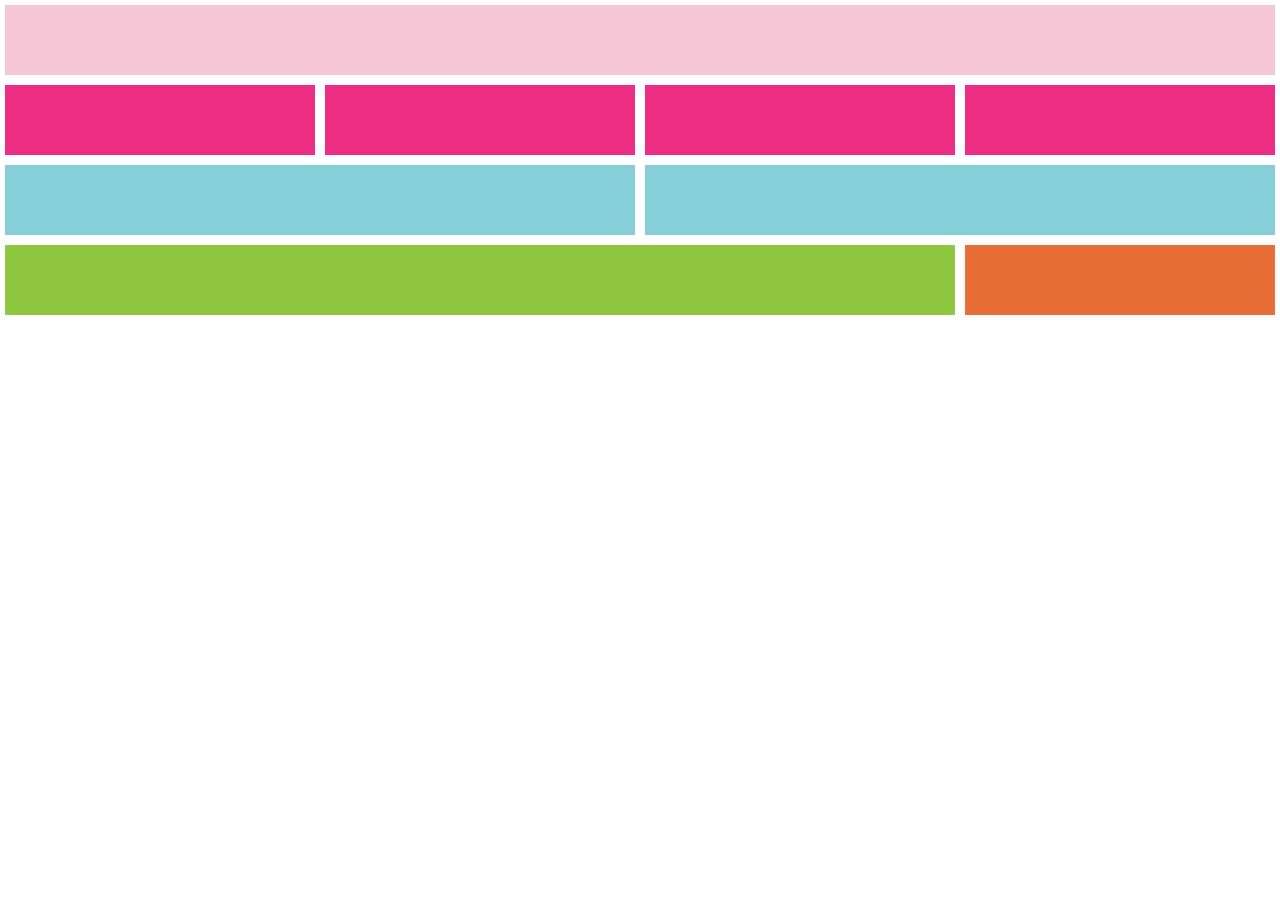
<file: Week5/index.html>
<!DOCTYPE html>
<html>
    <head>
        <title>Grid</title>
        <link rel="stylesheet" href="style.css">
    </head>
    <body>  
        <section class="GridContainer">
            <div class="Grid1" id="Pink1"></div>
            <div class="Grid2" id="Pink2"></div>
            <div class="Grid3" id="Pink2"></div>
            <div class="Grid4" id="Pink2"></div>
            <div class="Grid5" id="Pink2"></div>
            <div class="Grid6" id="Blue"></div>
            <div class="Grid7" id="Blue"></div>
            <div class="Grid8" id="Green"></div>
            <div class="Grid9" id="Orange"></div>
        </section>
                
    </body>
</html>
</file>
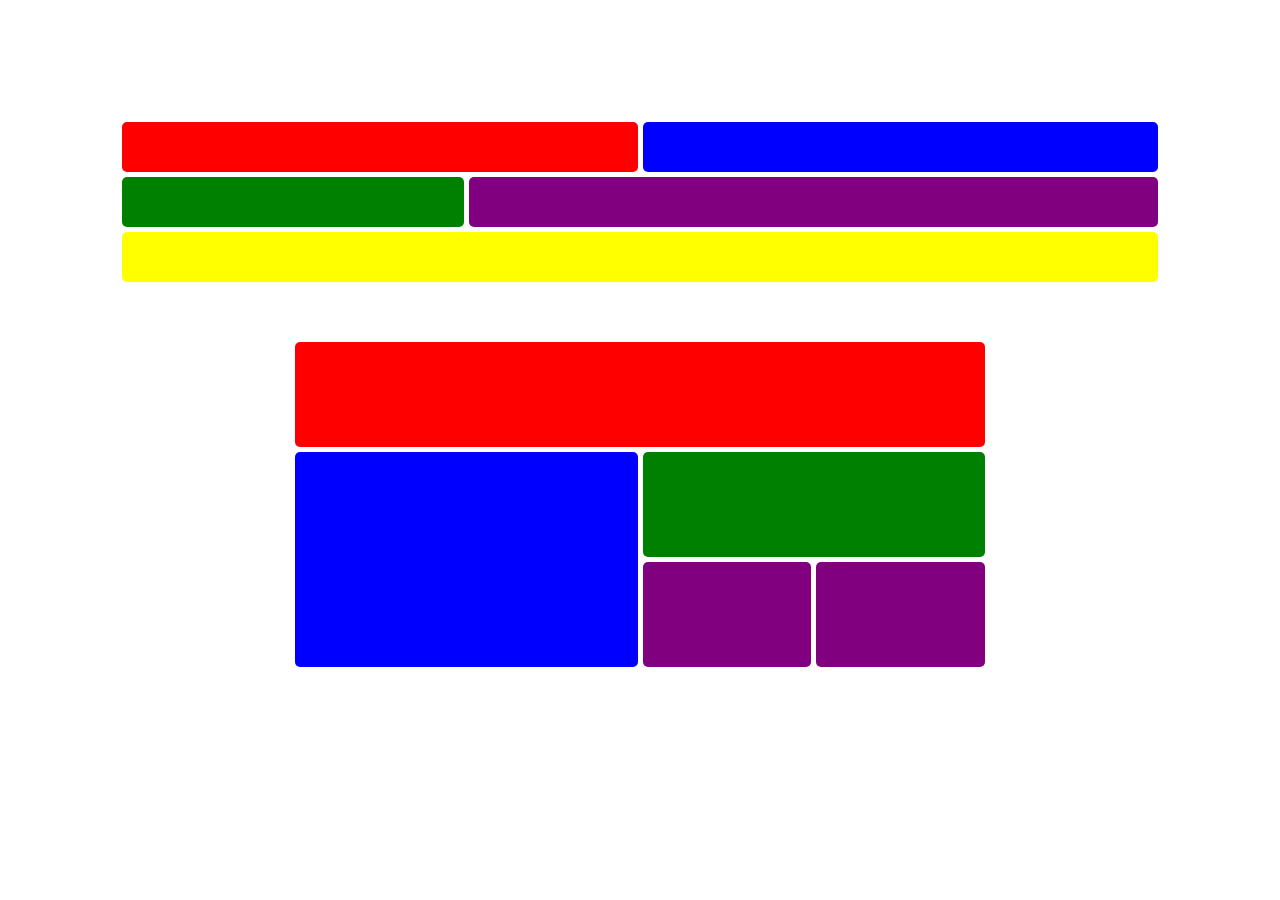
<file: Week5/pNPResponsivePart2/index.html>
<!DOCTYPE html>
<html>
    <head>
        <title>Practice CSS Grid</title>
        <link rel="stylesheet" href="style.css">
    </head>
    <body>
        <div id="GridContainer">
            <div class="Box1" id="Image1"></div>
            <div class="Box2"id="Image1"></div>
            <div class="Box3"id="Image1"></div>
            <div class="Box4"id="Image1"></div>
            <div class="Box5"id="Image1"></div>
            <div class="Box6" id="Image2"></div>
            <div class="Box7"id="Image2"></div>
            <div class="Box8"id="Image2"></div>
            <div class="Box9"id="Image2"></div>
            <div class="Box10"id="Image2"></div>
        
        </div>
    </body>
</html>
</file>
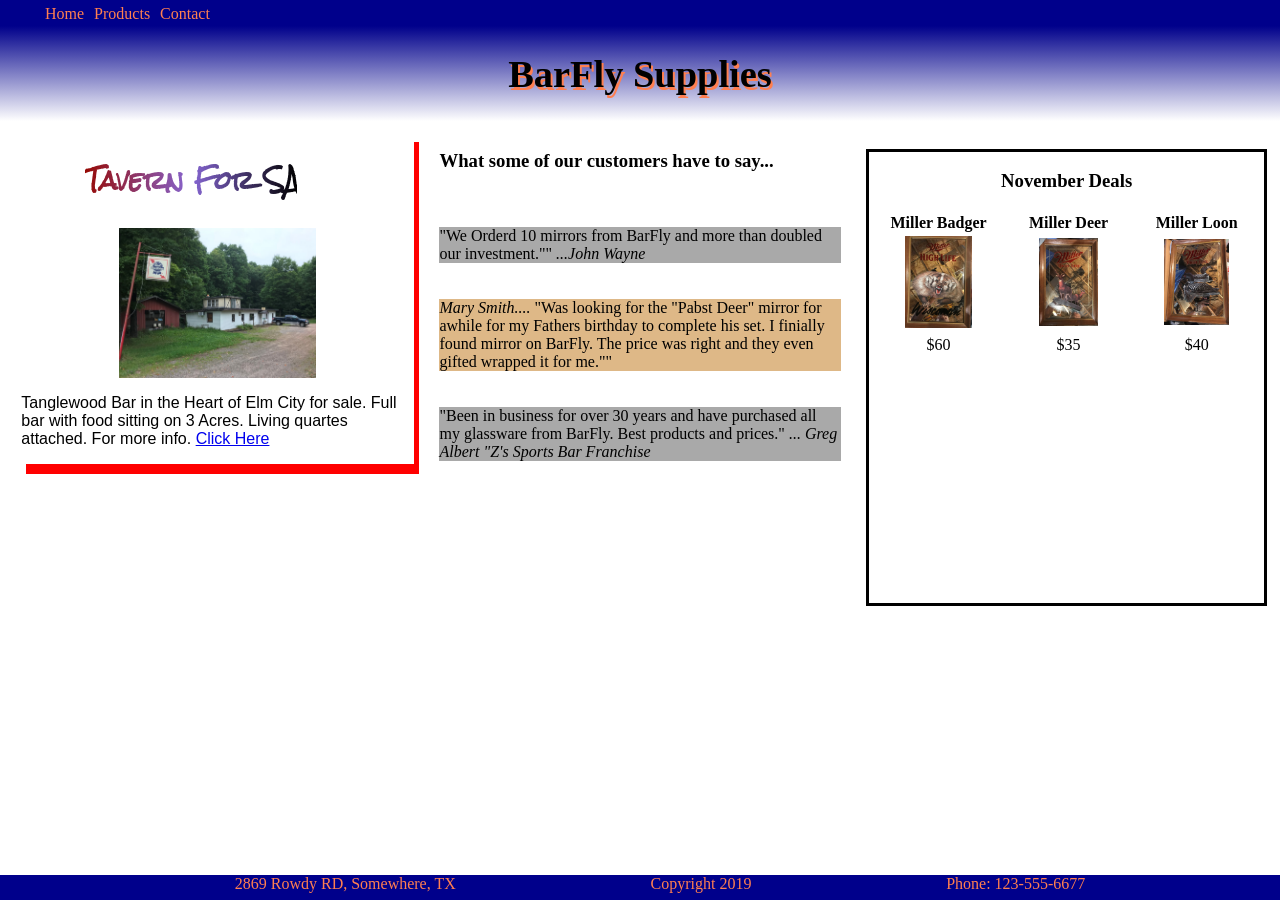
<file: Week6/Project3_Responsive/index.html>
<!DOCTYPE html>
<html>
    <head>
        <title>Project 3 Responsive Website</title>
        <link rel="stylesheet" href="Style.css">
        <!--font-family: 'Luckiest Guy', cursive;
            font-family: 'Rock Salt', cursive;
            font-family: 'Boogaloo', cursive;-->
        <link href="https://fonts.googleapis.com/css?family=Boogaloo|Luckiest+Guy|Rock+Salt&display=swap" rel="stylesheet">
        
    </head>
    <body id="GridContainer">    
        <nav>
            <ul class="Nav">
                <li>Home</li>
                <li>Products</li>
                <li>Contact</li>
            </ul>
        </nav>
        <header class="head">
                <h1>BarFly Supplies</h1>
            </header>
            <aside class="AD1" id="AD1">
                <h2>Tavern For SALE!</h2>
                <img class="Twood"src="./Images/TWood.JPG" alt="Tanglewood" >
                <p>Tanglewood Bar in the Heart of Elm City for sale. Full bar with food sitting on 3 Acres. Living quartes attached. For more info. <a href="./index.html">Click Here</a></p>
                
            </aside>
        <main class="Main">
            <h3>What some of our customers have to say...</h3>
            <br><br>
            <div class="test">"We Orderd 10 mirrors from BarFly and more than doubled our investment.""  <i>...John Wayne</i></div>
            <br><br>
            <div class="test"><i>Mary Smith....</i> "Was looking for the "Pabst Deer" mirror for awhile for my Fathers birthday to complete his set. I finially found mirror on BarFly. The price was right and they even gifted wrapped it for me."" </div>
            <br><br>
            <div class="test">"Been in business for over 30 years and have purchased all my glassware from BarFly. Best products and prices."  <i>... Greg Albert "Z's Sports Bar Franchise</i></div>
        </main>
        <aside class="Table">
            <h3>November Deals</h3>
            <table>
                <tr>
                    <th>Miller Badger</th>
                    <th>Miller Deer</th>
                    <th>Miller Loon</th>
                </tr>
                <tr>
                    <td><img id="MirPic" src="./Images/Miller_Badger.JPG" alt="BadgerMirror"></td>
                    <td><img id="MirPic" src="./Images/Miller_Deer.JPG" alt="DeerMirror"></td>
                    <td><img id="MirPic" src="./Images/Miller_Loon.JPG" alt="LoonMirror"></td>
                </tr>
                <tr>
                    <td>$60</td>
                    <td>$35</td>
                    <td>$40</td>
                </tr>
            </table>
        </aside>
        <footer>
            <ul class="Footer">
                <li>2869 Rowdy RD, Somewhere, TX</li>
                <li>Copyright 2019</li>
                <li>Phone: 123-555-6677</li>
            </ul>
           
        </footer>
    </body>
</html>
</file>
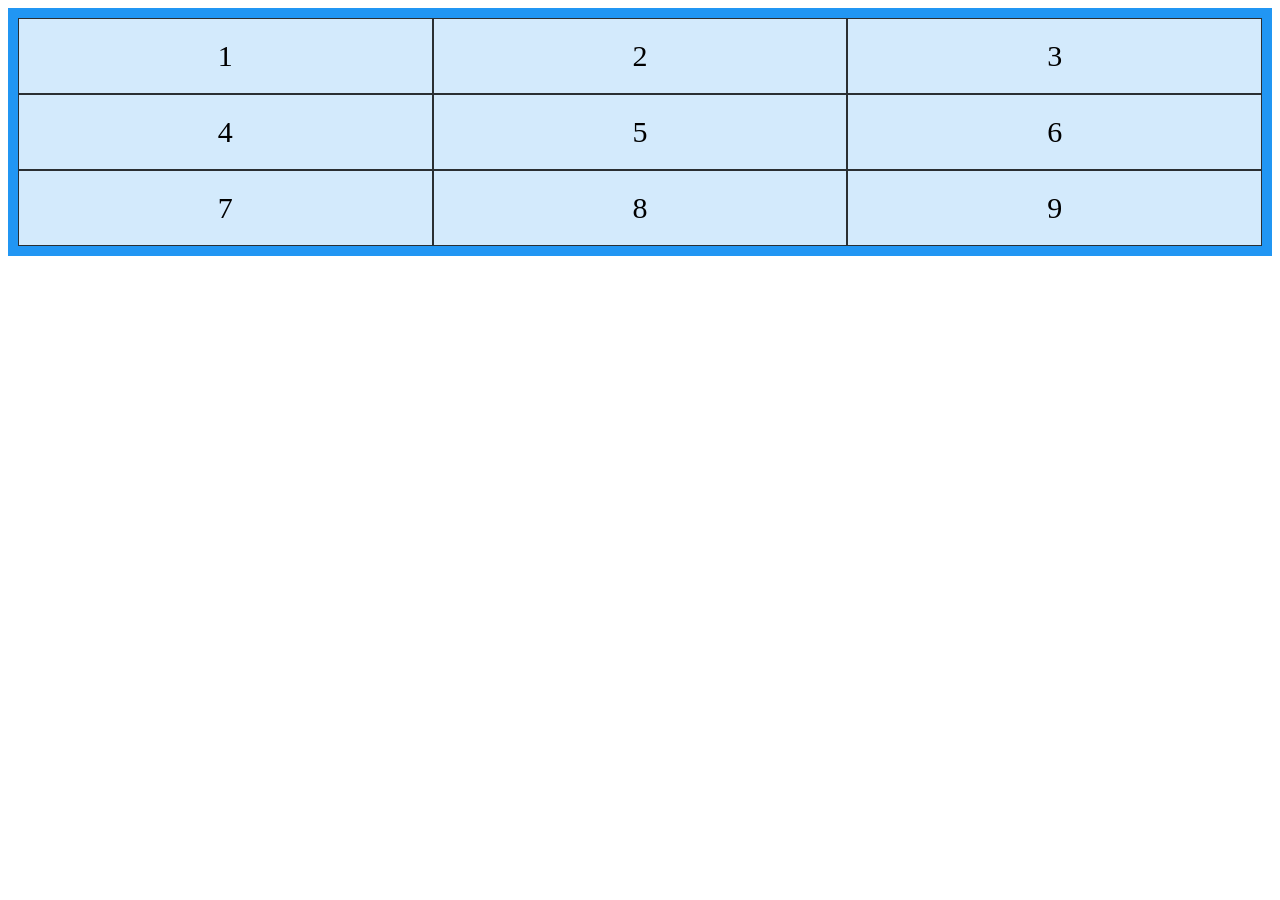
<file: Week2/GridPlay.html>
<!DOCTYPE html>
<html>
        <style>
                .grid-container {
                  display: grid;
                  grid-template-columns: auto auto auto;
                  background-color: #2196F3;
                  padding: 10px;
                }
                .grid-item {
                  background-color: rgba(255, 255, 255, 0.8);
                  border: 1px solid rgba(0, 0, 0, 0.8);
                  padding: 20px;
                  font-size: 30px;
                  text-align: center;
                }
                </style>
    <head>
 <!--Dean playing around with Grids in HTML-->
 <title>GridPlay DF</title>
<!--  <link rel="stylesheet" href="GridPlay.css"> -->
    </head>
    <body>
        
        <body>
            <div class="grid-container">
                <div class="grid-item">1</div>
                <div class="grid-item">2</div>
                <div class="grid-item">3</div>
                <div class="grid-item">4</div>
                <div class="grid-item">5</div>
                <div class="grid-item">6</div>
                <div class="grid-item">7</div>
                <div class="grid-item">8</div>
                <div class="grid-item">9</div>
              </div>    
        </body>
    </body>
</html>
</file>
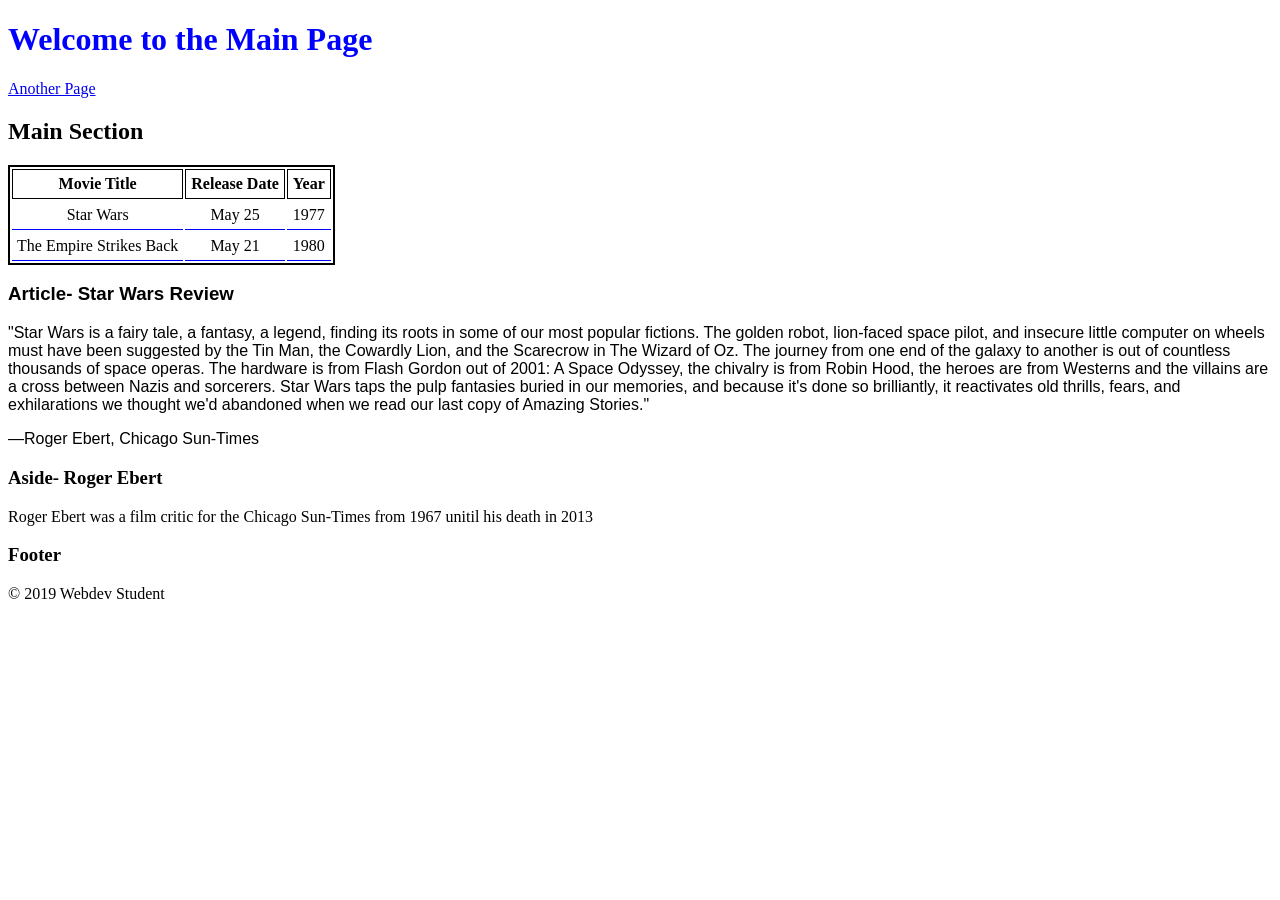
<file: Week3/PausePractice/Wk3_PP_index.html>
<!DOCTYPE html>
<html>
<head>
    <title>HTML5 Semantics</title>
    <link rel="stylesheet" href="wk3Style.css">
</head>

<body>
    <header class="Header">
        <h1>Welcome to the Main Page</h1>
    </header>
    <nav>
        <a href="./another.html">Another Page</a>
    </nav>
    <Main>
        <h2>Main Section</h2>
        <table>
            <thead>
                <th>Movie Title</th>
                <th>Release Date</th>
                <th>Year</th>
            </thead>
            <tbody>
                <tr>
                        <td>Star Wars</td>
                        <td>May 25</td>
                        <td>1977</td>
                </tr>
                <tr>
                        <td>The Empire Strikes Back</td>
                        <td>May 21</td>
                        <td>1980</td>
                </tr> 
            </tbody>
        </table>
        <article>
            <h3>Article- Star Wars Review</h3>
            <p>"Star Wars is a fairy tale, a fantasy, a legend, finding its roots in some of our most popular fictions. The golden robot, lion-faced space pilot, and insecure little computer on wheels must have been suggested by the Tin Man, the Cowardly Lion, and the Scarecrow in The Wizard of Oz. The journey from one end of the galaxy to another is out of countless thousands of space operas. The hardware is from Flash Gordon out of 2001: A Space Odyssey, the chivalry is from Robin Hood, the heroes are from Westerns and the villains are a cross between Nazis and sorcerers. Star Wars taps the pulp fantasies buried in our memories, and because it's done so brilliantly, it reactivates old thrills, fears, and exhilarations we thought we'd abandoned when we read our last copy of Amazing Stories."
                   </p>
                   <p> —Roger Ebert, Chicago Sun-Times</p>
        </article>
        <aside>
            <h3>Aside- Roger Ebert</h3>
            <p>Roger Ebert was a film critic for the Chicago Sun-Times from 1967 unitil his death in 2013</p>
        </aside>
    </Main>
    <footer>
        <h3>Footer</h3>
        <p>&copy; 2019 Webdev Student</p>
    </footer>
</body>

</html>
</file>
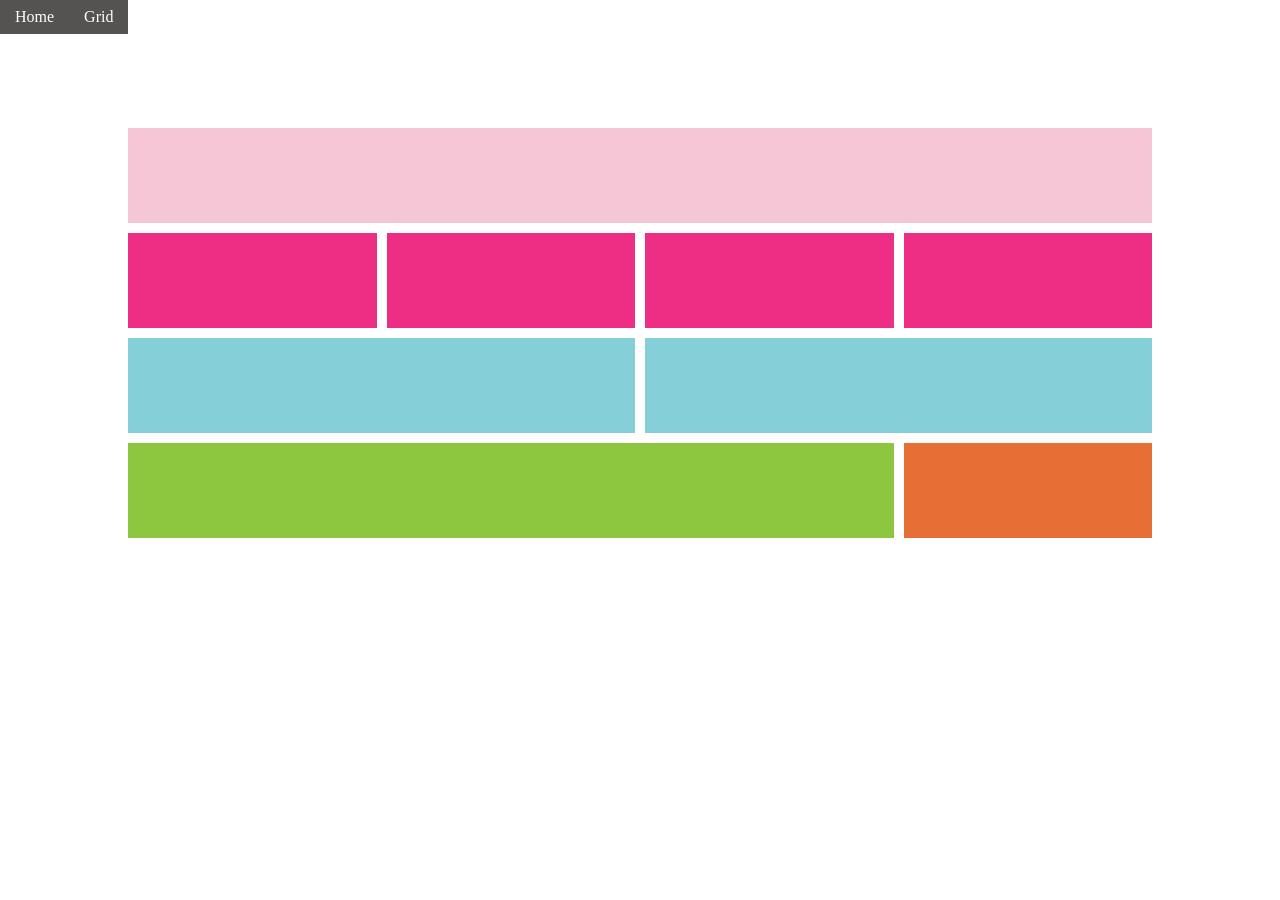
<file: Week4/pNp_MoreOnCSS/grid.html>
<!DOCTYPE html>
<html>
    <head>
        <title>Grid</title>
        <link rel="stylesheet" href="style.css">
    </head>
    <body>
        <nav>
            <ul class="Nav">
                <li><a href="positioning.html">Home</a></li>
                <li><a href="grid.html">Grid</a></li>
            </ul>
        </nav>
        <section class="GridContainer">
            <div class="Grid1" id="Pink1"></div>
            <div class="Grid2" id="Pink2"></div>
            <div class="Grid3" id="Pink2"></div>
            <div class="Grid4" id="Pink2"></div>
            <div class="Grid5" id="Pink2"></div>
            <div class="Grid6" id="Blue"></div>
            <div class="Grid7" id="Blue"></div>
            <div class="Grid8" id="Green"></div>
            <div class="Grid9" id="Orange"></div>
        </section>
                
    </body>
</html>
</file>
<file: Week5/style.css>
html, body{
    margin: 0;
    padding: 0;
}
.GridContainer{
    display: grid;
    padding: 5px;
    grid-template-rows: 100% 100% 100% 100% 100% 100% 100% 100%;
    grid-gap: 10px;
}
#Pink1{
    background-color:#F5C6D6 ;
   
}
#Pink2{
    background-color: #EE2E84;
    
}
#Blue{
    background-color: #85CFD8;
}
#Green{
    background-color: #8DC63F;
}
#Orange{
    background-color: #E76E34;
}
.Grid1{
    
    grid-column:1/5;
}
.Grid6{
    grid-column:1/3; 
}
.Grid7{
    grid-column:3/5;  
}
.Grid8{
    grid-column:1/4; 
}
@media only screen and (max-width:768px){
        .Grid1{
    
            grid-column:1/5;
        }
        .Grid2{
            grid-column: 1/5;
        }
        .Grid3{
            grid-column: 1/5;
        }
        .Grid4{
            grid-column: 1/5;
        }
        .Grid5{
            grid-column: 1/5;
        }
        
        .Grid6{
            grid-column:1/5; 
        }
        .Grid7{
            grid-column:1/5;  
        }
        .Grid8{
            grid-column:1/5; 
        }
    
}
</file>
<file: Week5/pNPResponsivePart2/style.css>
html,body{
    margin: 0;
    padding: 5%; /* used 5% padding to somewhat center the grid I will be making and mimic what assignment page looks like*/
}
#GridContainer{
    /*making a grid: In looking at the assignment page of the colored squares and 2 images
    making 1 grid with 2 imgaes. So I roughly figured 6 columns to strech 1st image
    then 2nd image looks indented so used 1 less on each side*/
    display: grid;
    grid-template-columns: repeat(6,1fr);
    grid-template-rows: repeat(10,1fr);
    grid-gap: 5px;
    
}
#Image1{
    border-radius: 5px;
    height: 50px;
}

.Box1{
    background-color: red;
    grid-column: 1/4;
    grid-row: 1/2;
    
}
.Box2{
    background-color: blue;
    grid-column: 4/7;
    grid-row: 1/2;
}
.Box3{
    background-color:green;
    grid-column: 1/3;
    grid-row: 2/3;
}
.Box4{
    background-color: purple;
    grid-column: 3/7;
    grid-row: 2/3;
}
.Box5{
    background-color: yellow;
    grid-column: 1/7;
    grid-row: 3/4;
}
/* Start of Image 2 */
#Image2{
    border-radius: 5px;
    /*not specifying Height makes it fill in the color, rather than leave white space... might be another way but not sure??? This worked hope its ok? */
}
.Box6{
    background-color: red;
    grid-column: 2/6;
    grid-row: 5/7;
    
}
.Box7{
    background-color: blue;
    grid-column: 2/4;
    grid-row: 7/11;
}
.Box8{
    background-color: green;
    grid-column: 4/6;
    grid-row: 7/9;
}
.Box9{
    background-color: purple;
    grid-column: 4/5;
    grid-row: 9/11;
}
.Box10{
    background-color: purple;
    grid-column: 5/6;
    grid-row: 9/11;
}
</file>
<file: Week6/Project3_Responsive/Style.css>
html,body{
    margin: 0;
    padding: 0;
}
/* Phone Grid*/
@media only screen and (max-width:600px){
    #GridContainer{
        display: grid;
        grid-template-areas: 
        "Nav"
        "Head"
        "AD1"
        "Main"
        "Table"
        "Footer";
    }
}
/* Tablet Grid */
@media only screen and (min-width:600px){
    #GridContainer{
        grid-template-columns: 1fr 1fr;
        grid-template-rows: auto;
        display: grid;
        grid-template-areas: 
        "Nav Nav"
        "Head Head"
        "AD1 Main"
        "Table Table"
        "Footer Footer";
    }
}
/* Laptop/Desktop Grid*/
@media only screen and (min-width:922px){
    #GridContainer{
        display: grid;
        grid-template-columns: 1fr 1fr 1fr;
        grid-template-rows: auto;
        grid-template-areas: 
        "Nav Nav Nav"
        "Head Head Head"
        "AD1  Main Table"
        "Footer Footer Footer";
    }
}

nav{
    grid-area: Nav;
    background-color: darkblue;
    color: coral;
    height: 25px;
}
.Nav{
    display: flex;
    position: fixed;
    background-color: darkblue;
    width: 100%;
    list-style-type: none;
    margin: 0;
   
}
.Nav>li{
    padding: 5px;
}
.Nav>li:hover{
    color: floralwhite;
}
header{
    grid-area: Head;
    position: fixed;
    margin-top: 26px;
    background-image: linear-gradient(darkblue, white);
    font-family: Georgia, 'Times New Roman', Times, serif;
    text-align: center;
    font-size: 120%;
    width: 100%;
    color: black;
    text-shadow: coral 2px 3px;
}
.AD1{
    grid-area: AD1;
    display: flex;
    flex-direction: column;
    align-items: center;
    margin: 25% 3% 3% 5%;
    box-shadow: 5px 10px red;
    
    font-family: 'Lucida Sans', 'Lucida Sans Regular', 'Lucida Grande', 'Lucida Sans Unicode', Geneva, Verdana, sans-serif;
}
.AD1>h2{
    font-family: 'Rock Salt', cursive;
    background: linear-gradient(90deg, rgb(150, 9, 4), rgb(134, 102, 211), #000);
    background-repeat: no-repeat;
    background-size: 80%;
    animation: animate 5s linear infinite;
    -webkit-background-clip: text;
    -webkit-text-fill-color: rgba(255, 255, 255, 0);
}
@keyframes animate {
    0% {
      background-position: -500%;
    }
    100% {
      background-position: 500%;
    }
  }

.Twood{
    width: 50%;
}
.Twood:hover{
    width: 100%;
   
}

main{
    grid-area: Main;
    margin: 25% 3% 3% 3%;
    font-family: Georgia, 'Times New Roman', Times, serif;
    
}
.test:nth-child(odd){
background-color: burlywood;
}
.test:nth-child(even){
    background-color: darkgrey;
}
i{
    font-weight: ;
}

.Table{
    grid-area: Table;
    text-align: center;
    margin: 29% 3% 3% 3%;
    height:100%;
   border: 3px solid black;
}
#MirPic{
    width: 50%;
    
}
#MirPic:hover{
    width: 100%;
}
footer{
    grid-area: Footer;
    background-color: darkblue;
    color: coral;
    height: 25px;
    position: fixed;
    left: 0;
    bottom: 0;
    width: 100%;
}
.Footer{
    display: flex;
    list-style-type: none;
    margin: 0;
    justify-content: space-evenly;
}
</file>
<file: Week2/GridPlay.css>
..grid-container {
    display: grid;
    grid-auto-columns: auto;
    background-color: #2196F3;
    padding: 10px;
  }
  .grid-item {
    background-color: rgba(255, 255, 255, 0.8);
    border: 1px solid rgba(0, 0, 0, 0.8);
    padding: 20px;
    font-size: 30px;
    text-align: center;
  }
</file>
<file: Week3/PausePractice/wk3Style.css>
header {
    color: blue;
}
table{
    border: 2px solid black;
}
th{
    padding: 5px;
    border: 1px solid black;
    text-align: center;
}
td{
    padding: 5px;
    text-align: center;
    border-bottom: 1px solid blue;
}
article {
    font-family: Arial, Helvetica, sans-serif;
}
aside{
    display: block;
}
img{
    border: 1px solid rgb(150, 105, 105);
    border-radius: 4px;
    padding: 5px;
    width: 300px;  
}
</file>
<file: Week4/pNp_MoreOnCSS/style.css>
html, body{
    margin: 0;
    padding: 0;
}
.Nav{
    position: fixed;
    margin: 0;
    padding: 0;
    list-style-type: none;
    background-color: dimgray;
    overflow: hidden;
    top: 0;
    z-index: 1;
    
}
.Nav>li {
    float: left;
    background-color: rgb(85, 82, 82);
    
}
.Nav>li>a {
    display: block;
    color: white;
    text-align: center;
    padding: 8px 15px;
    text-decoration: none;

}
.Nav>li>a:hover{
    background-color: tomato;
}

.Blog1{
    margin: 55px 15px 150px 15px;
position: relative;
text-align: center;

}


.Blog2{
    margin: 10px 15px 200px 15px;
    position: relative;
    text-align: center;
}
.Blog1>img{
    width: 200px;
    padding: 10px;
    float: left;
    
    
}
.Blog2>img{
    width: 200px;
    padding: 10px;
    float: right;


}
.Post-Info {
    color: dimgray;
}
footer{
    position: fixed;
    left: 0;
    bottom: 0;
    width: 100%;
    text-align: center;
}

.GridContainer{
    display: grid;
    margin: 10% 10%;
    grid-template-rows: 100% 100% 100% 100% 55px;
    grid-gap: 10px;
}

#Pink1{
    background-color:#F5C6D6 ;
   
}
#Pink2{
    background-color: #EE2E84;
    
}
#Blue{
    background-color: #85CFD8;
}
#Green{
    background-color: #8DC63F;
}
#Orange{
    background-color: #E76E34;
}
.Grid1{
    
    grid-column:1/5;
}

.Grid6{
    grid-column:1/3; 
}
.Grid7{
    grid-column:3/5;  
}
.Grid8{
    grid-column:1/4; 
}
</file>
